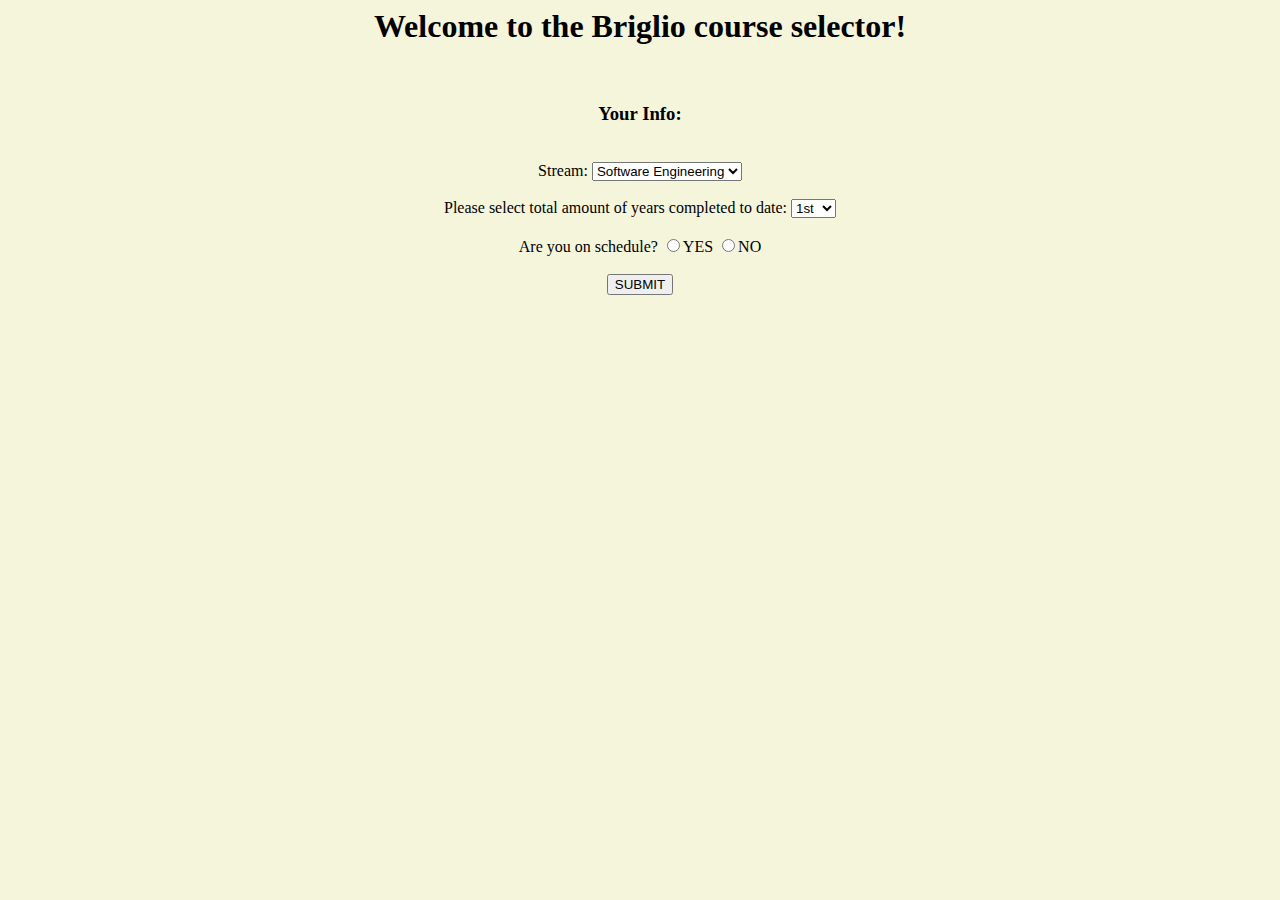
<file: Front_Page.html>
<html>
<head>
	<link type="text/css" rel="stylesheet" href="css/Front_Page_CSS.css"/>
	<!-- Link to .css file -->
</head>



<script>
		//no scripts yet
</script>

<body>
	<center>
	<h1>Welcome to the Briglio course selector!</h1><br/>
	
	<h3>Your Info:</h3>
	<br/>
	<form method="post" action="server.php">
		Stream:
		<select name="programName">
			<!-- Drop-down menu for years completed -->
			<option value="SE">Software Engineering</option>
			<!--
			<option value="CSE">Computer Systems Engineering</option>
			<option value="CE">Communications Engineering</option>
			-->
		</select>
		<br/><br/>
		
		Please select total amount of years completed to date:
		<select name="yearCompleted">
			<!-- Drop-down menu for years completed -->
			<option value="1">1st</option>
			<option value="2">2nd</option>
			<option value="3">3rd</option>
		</select>
		<br/><br/>
		
		Are you on schedule?
		<input type="radio" name="sched" value="yes">YES</input>
		<input type="radio" name="sched" value="no">NO</input>
		<br/><br/>
		<input type="hidden" value="submitinfo" name="requesttype"/>
		<input type="submit" value="SUBMIT"/>
		<!--<button type="button" id="submit" onclick="submitPage()">SUBMIT</button>-->
	</form>
	<p id="result"></p>
	<!-- TURN ALL OF THESE INTO FORMS -->
	<!-- classes[] array can be used in php, as $_POST['classes']
	<!-- Alternatively, could set value to classes[i], then variable in php is simply $classes -->
	<!-- Need to check how results are stored, i.e. bools? -->
	<!-- TO BE DONE
		
		Add verification that student number is the correct length, starts with 100
		Add verification that either a year is selected, OR boxes are checked
		Practice accessing database with php
		Change input boxes into <form>, send to .php file if verification is passed
		<form method="GET" action="info.php"> or something along those lines
		Schedule generation
		Schedule alternatives
		Pre-req selection
		Web page branch if you select all courses complete vs. year complete
		
	-->
	
	
	</center>
</body>

</html>
</file>
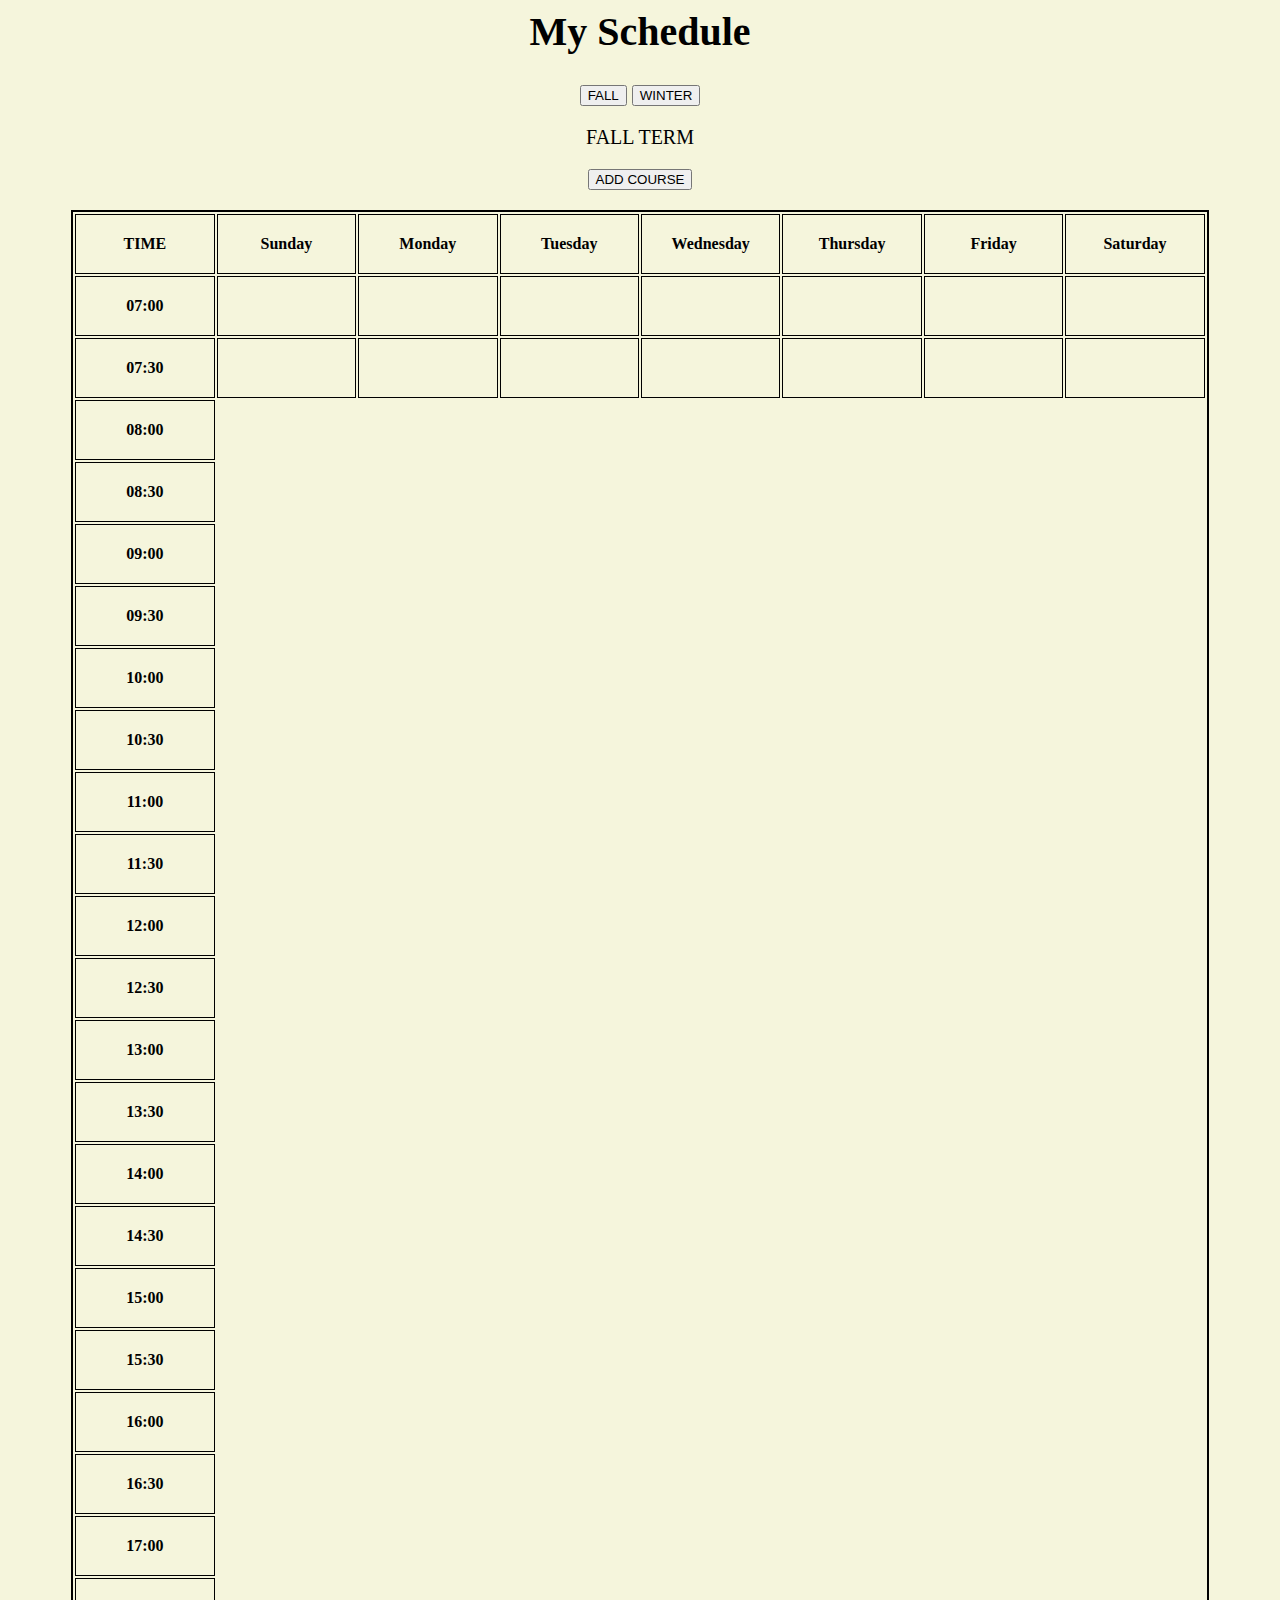
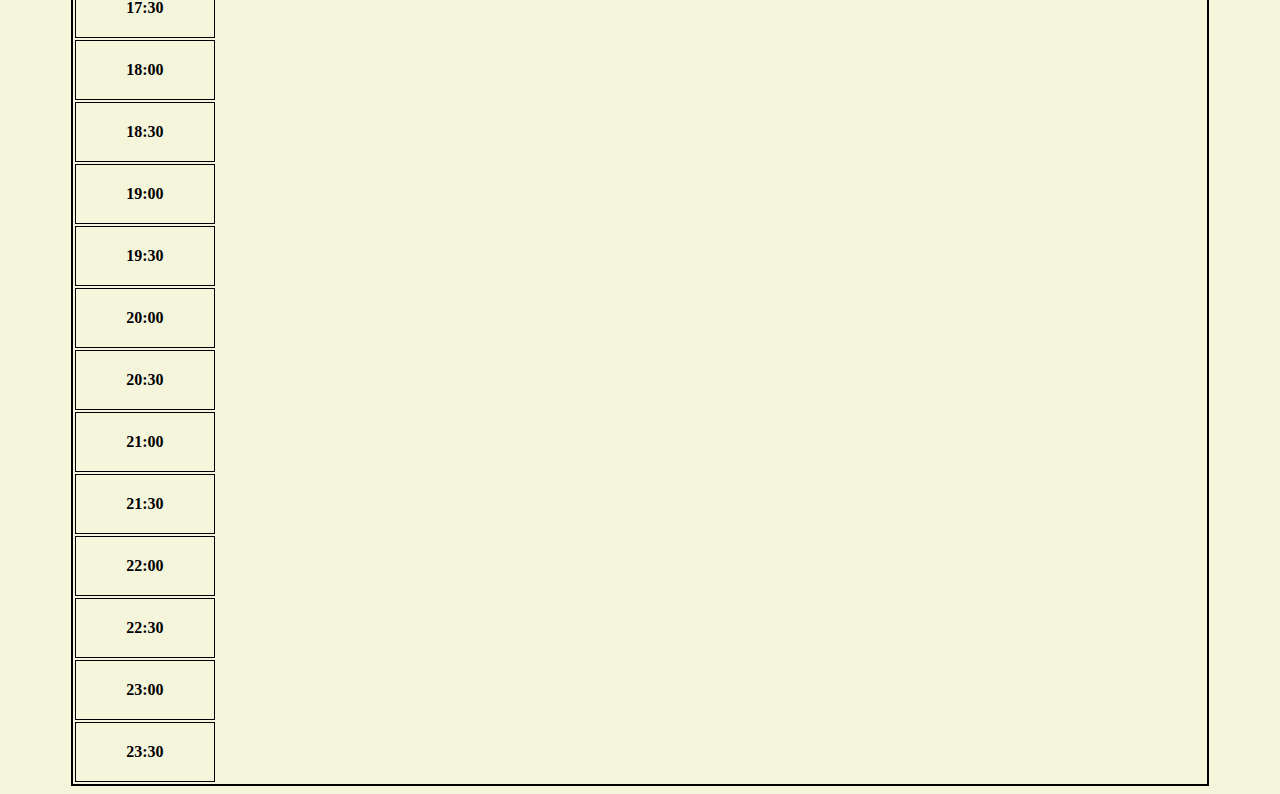
<file: pages/my_schedule.html>
<?php
	/* Saved Cookies */
	if (!isset($_COOKIE['programName']) || !isset($_COOKIE['yearCompleted'])){
		echo "Missing information";
		header("refresh:2;url=intro_page.php");
		exit;
	}
	
	$programName = $_COOKIE['programName'];
	$yearCompleted = $_COOKIE['yearCompleted'];
	
?>

<html>
	<!-- Shows the current schedule -->
	<head>
		<link type="text/css" rel="stylesheet" href="../css/my_schedule.css"/>
		<!-- Link to .css file -->
	</head>
	<body>
		<center>
		<h1>My Schedule</h1>
		<input type="button" onclick="switchPanel('fall')" value="FALL"/>
		<input type="button" onclick="switchPanel('winter')" value="WINTER"/>
		<p id="head">FALL TERM</p>
		<input type="button" onclick="serverSend('addcourse')" value="ADD COURSE"/>
		<p id="result"></p>
		
		<table>	<!-- timetable -->
			<tr>
				<td>TIME</td>
				<td>Sunday</td>
				<td>Monday</td>
				<td>Tuesday</td>
				<td>Wednesday</td>
				<td>Thursday</td>
				<td>Friday</td>
				<td>Saturday</td>
			</tr>
			<tr id="0700">
				<td>07:00</td>
				<td id="sun0700"/>
				<td id="mon0700"/>
				<td id="tues0700"/>
				<td id="wed0700"/>
				<td id="thurs0700"/>
				<td id="fri0700"/>
				<td id="sat0700"/>
			</tr>
			<tr id="0730">
				<td>07:30</td>
				<td id="sun0730"/>
				<td id="mon0730"/>
				<td id="tues0730"/>
				<td id="wed0730"/>
				<td id="thurs0730"/>
				<td id="fri0730"/>
				<td id="sat0730"/>
			</tr>
			<tr id="0800">
				<td>08:00</td>
			</tr>
			<tr id="0830">
				<td>08:30</td>
			</tr>
			<tr id="0900">
				<td>09:00</td>
			</tr>
			<tr id="0930">
				<td>09:30</td>
			</tr>
			<tr id="1000">
				<td>10:00</td>
			</tr>
			<tr id="1030">
				<td>10:30</td>
			</tr>
			<tr id="1100">
				<td>11:00</td>
			</tr>
			<tr id="1130">
				<td>11:30</td>
			</tr>
			<tr id="1200">
				<td>12:00</td>
			</tr>
			<tr id="1230">
				<td>12:30</td>
			</tr>
			<tr id="1300">
				<td>13:00</td>
			</tr>
			<tr id="1330">
				<td>13:30</td>
			</tr>
			<tr id="1400">
				<td>14:00</td>
			</tr>
			<tr id="1430">
				<td>14:30</td>
			</tr>
			<tr id="1500">
				<td>15:00</td>
			</tr>
			<tr id="1530">
				<td>15:30</td>
			</tr>
			<tr id="1600">
				<td>16:00</td>
			</tr>
			<tr id="1630">
				<td>16:30</td>
			</tr>
			<tr id="1700">
				<td>17:00</td>
			</tr>
			<tr id="1730">
				<td>17:30</td>
			</tr>
			<tr id="1800">
				<td>18:00</td>
			</tr>
			<tr id="1830">
				<td>18:30</td>
			</tr>
			<tr id="1900">
				<td>19:00</td>
			</tr>
			<tr id="1930">
				<td>19:30</td>
			</tr>
			<tr id="2000">
				<td>20:00</td>
			</tr>
			<tr id="2030">
				<td>20:30</td>
			</tr>
			<tr id="2100">
				<td>21:00</td>
			</tr>
			<tr id="2130">
				<td>21:30</td>
			</tr>
			<tr id="2200">
				<td>22:00</td>
			</tr>
			<tr id="2230">
				<td>22:30</td>
			</tr>
			<tr id="2300">
				<td>23:00</td>
			</tr>
			<tr id="2330">
				<td>23:30</td>
			</tr>
		</table>
		</center>
	</body>
	<script>
		function switchPanel(term){
			if(term == 'fall'){
				document.getElementById('head').innerHTML = "FALL TERM";
			}else{
				document.getElementById('head').innerHTML = "WINTER TERM";
			}
		}
		
		function serverSend(command){
			document.getElementById('result').innerHTML = "SEND TO SERVER: "+command;
			document.getElementById('sun0700').innerHTML = " ECOR1010A<input type='button' onclick='' value='X'/>";
		}
		
		function fillTable(term){
			//This function should fill the timetable with the courses selected for the term argument
		}
	</script>
</html>
</file>
<file: css/Front_Page_CSS.css>
html {
	background-color:#f5f5dc;
	font-family:"calibri";
}
</file>
<file: css/my_schedule.css>
html {
	background-color:#f5f5dc;
	font-family:"Calibri";
	font-size:20px;
}

table{
	table-layout:fixed;
	border: 2px solid black;
	width: 90%;
}
td{
	border: 1px solid;
	height:60px;
	font-weight:bold;
	text-align: center;
}
tr{
	text-align: center;
}
</file>
